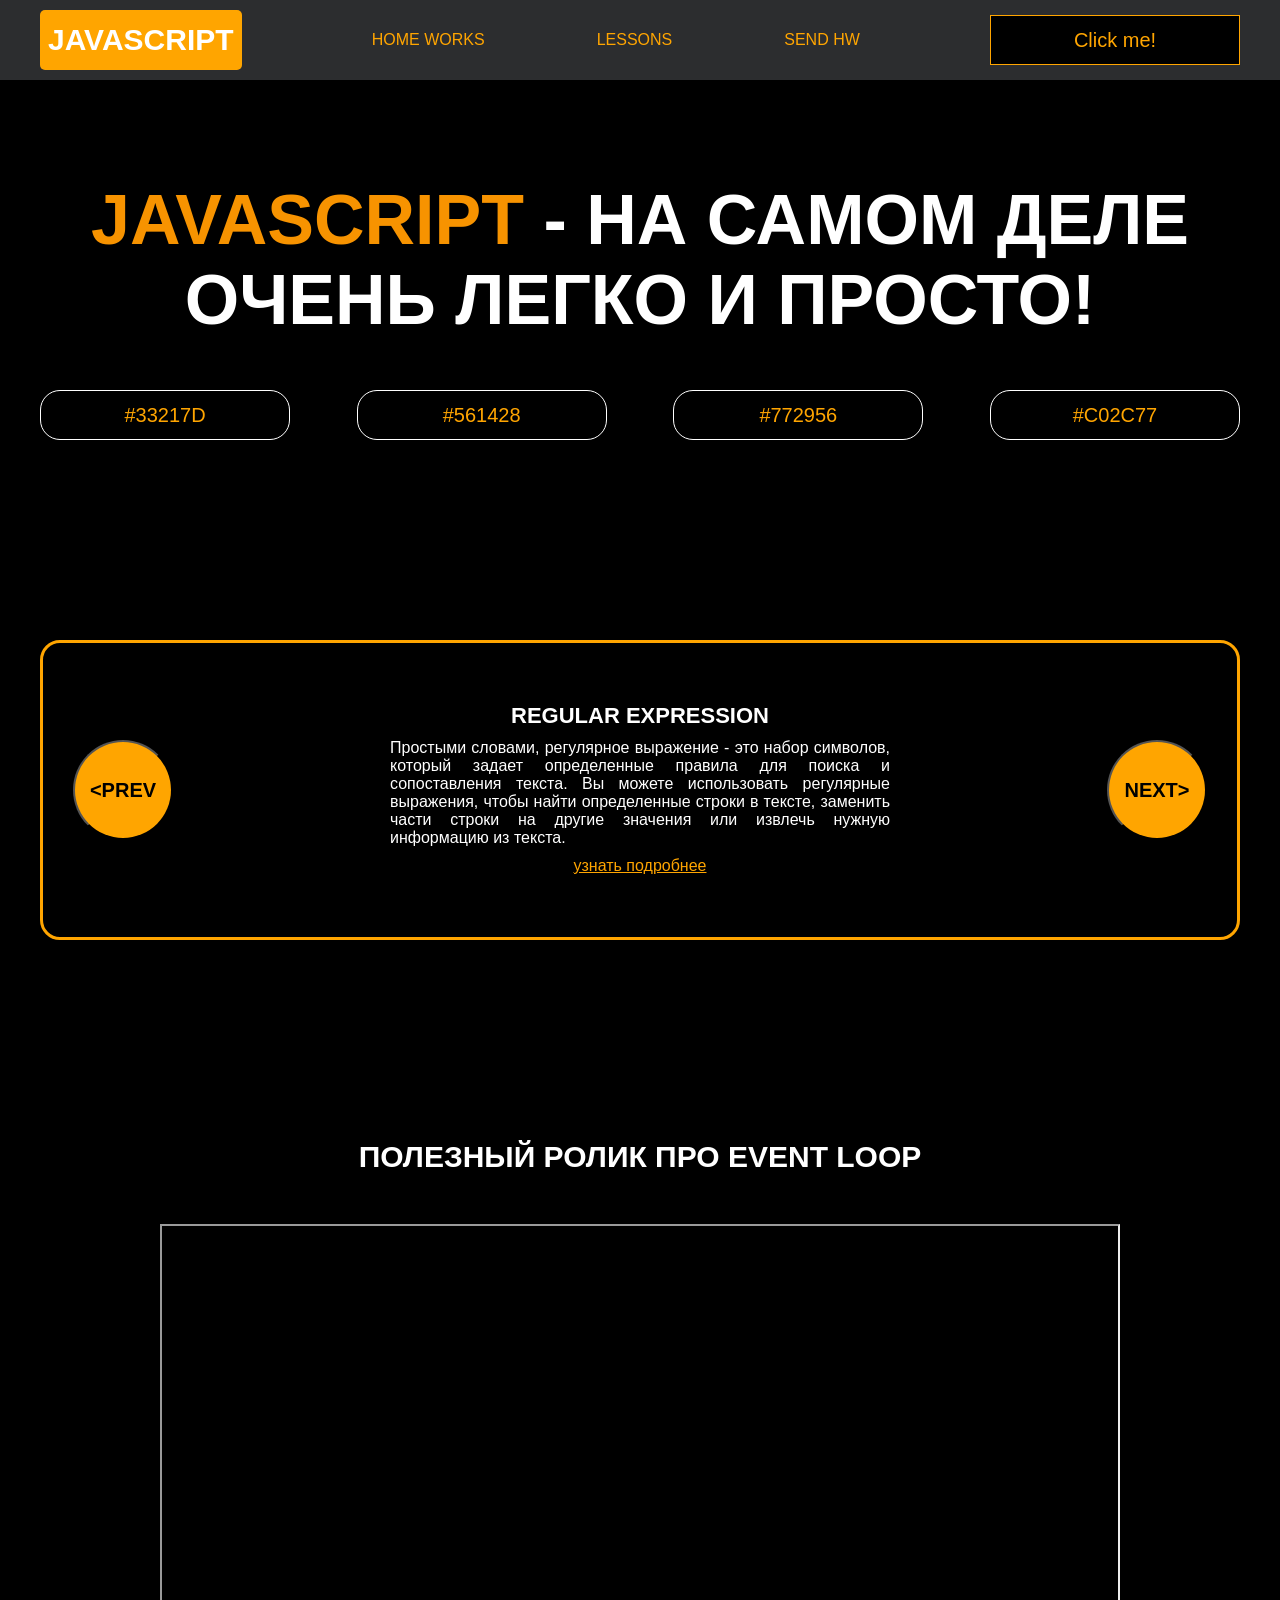
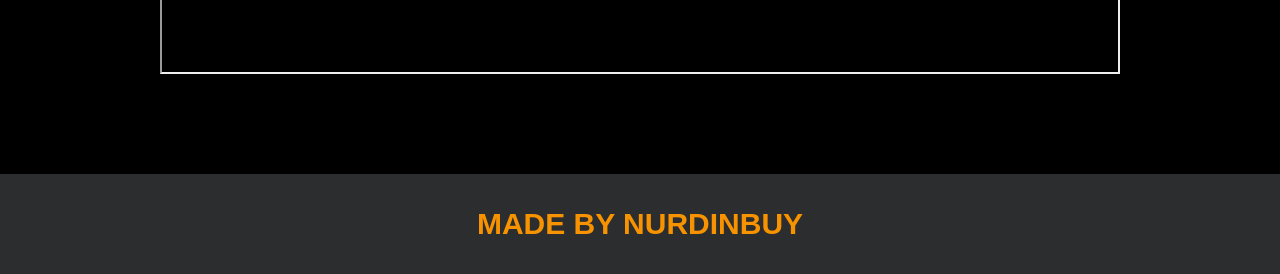
<file: month_3/index.html>
<!DOCTYPE html>
<html lang="en">
<head>
    <meta charset="UTF-8">
    <title>Java Script</title>
    <link rel="stylesheet" href="css/style.css">
    <link rel="stylesheet" href="css/core.css">
</head>
<body>

<div class="wrapper">
    <div class="header">
        <div class="container">
            <div class="inner_header">
                <a href="index.html">
                    <div class="logotype">
                        <h2>JavaScript</h2>
                    </div>
                </a>
                <ul class="menu">
                    <li class="menu_link">
                        <a href="pages/home_works.html">Home Works</a>
                    </li>
                    <li class="menu_link">
                        <a href="pages/lessons.html">Lessons</a>
                    </li>
                    <li class="menu_link">
                        <a href="https://t.me/NurDinBuy16" target="_blank">Send hw</a>
                    </li>
                </ul>
                <button class="btn" id="btn-get">Click me!</button>
            </div>
        </div>
    </div>
    <div class="main_block">
        <div class="container">
            <div class="inner_main">
                <h1><strong id="js-color">JavaScript</strong> - на самом деле очень легко и просто!</h1>
                <div class="colors-buttons">
                    <button class="btn btn-color"></button>
                    <button class="btn btn-color"></button>
                    <button class="btn btn-color"></button>
                    <button class="btn btn-color"></button>
                </div>
            </div>
        </div>
    </div>
    <div class="slider_block">
        <div class="container">
            <div class="inner_slider">
                <div class="slider">
                    <button class="btn-slide" id="prev">&lt;prev</button>
                    <div class="slide active_slide">
                        <div class="slide_card">
                            <h3>regular expression</h3>
                            <p>Простыми словами, регулярное выражение - это набор символов, который задает определенные правила для поиска и сопоставления текста. Вы можете использовать регулярные выражения, чтобы найти определенные строки в тексте, заменить части строки на другие значения или извлечь нужную информацию из текста.</p>
                            <a href="https://developer.mozilla.org/ru/docs/Web/JavaScript/Guide/Regular_expressions" target="_blank">узнать подробнее</a>
                        </div>
                    </div>
                    <div class="slide">
                        <div class="slide_card">
                            <h3>recursion</h3>
                            <p>Простыми словами, рекурсия - это, когда функция делает повторяющиеся вызовы самой себя для решения задачи, пока не достигнет определенного условия выхода из рекурсии.</p>
                            <a href="https://learn.javascript.ru/recursion" target="_blank">узнать подробнее</a>
                        </div>
                    </div>
                    <div class="slide">
                        <div class="slide_card">
                            <h3>json</h3>
                            <p>Простыми словами, JSON - это способ представления данных в виде текста, чтобы они могли быть легко поняты и использованы различными программами. Он использует простые правила для описания объектов и массивов, а также для представления простых типов данных, таких как строки, числа, логические значения и т.д.</p>
                            <a href="https://developer.mozilla.org/ru/docs/Learn/JavaScript/Objects/JSON" target="_blank">узнать подробнее</a>
                        </div>
                    </div>
                    <div class="slide">
                        <div class="slide_card">
                            <h3>event loop</h3>
                            <p>Простыми словами, event loop похож на дежурного, который непрерывно проверяет, произошло ли какое-либо событие, и реагирует на него, когда оно происходит. Он имеет список задач, которые нужно выполнить, и он перебирает этот список событий одно за другим, обрабатывая каждое событие, когда оно наступает.</p>
                            <a href="https://highload.today/kak-ustroen-event-loop-v-javascript-parallelnaya-model-i-tsikl-sobytij/" target="_blank">узнать подробнее</a>
                        </div>
                    </div>
                    <button class="btn-slide" id="next">next&gt;</button>
                </div>
            </div>
        </div>
    </div>
    <div class="block_video">
        <div class="container">
            <h3>Полезный ролик про Event Loop</h3>
            <div class="inner_block_video">
                <iframe width="80%" height="450" src="https://www.youtube.com/embed/zDlg64fsQow" title="YouTube video player" frameborder="2" allow="autoplay; clipboard-write; encrypted-media; gyroscope; picture-in-picture; web-share" allowfullscreen></iframe>
            </div>
        </div>
    </div>
    <div class="footer">
        <div class="container">
            <a href="https://www.instagram.com/nurdinbuy/" target="_blank">
                <div class="inner_footer">
                    <h2>Made by NurDinBuy</h2>
                </div>
            </a>
        </div>
    </div>
</div>

<div class="modal">
    <div class="modal_dialog">
        <div class="modal_content">
            <form action="#">
                <div class="modal_close">&times;</div>
                <div class="modal_title">Мы свяжемся с вами как можно быстрее!</div>
                <input required placeholder="Ваше имя" name="name" type="text" class="modal_input">
                <input required placeholder="Ваш номер телефона" name="phone" type="phone" class="modal_input">
                <button class="btn btn_dark btn_min">Перезвонить мне</button>
            </form>
        </div>
    </div>
</div>

</body>
<script src="js/main.js"></script>
</html>
</file>
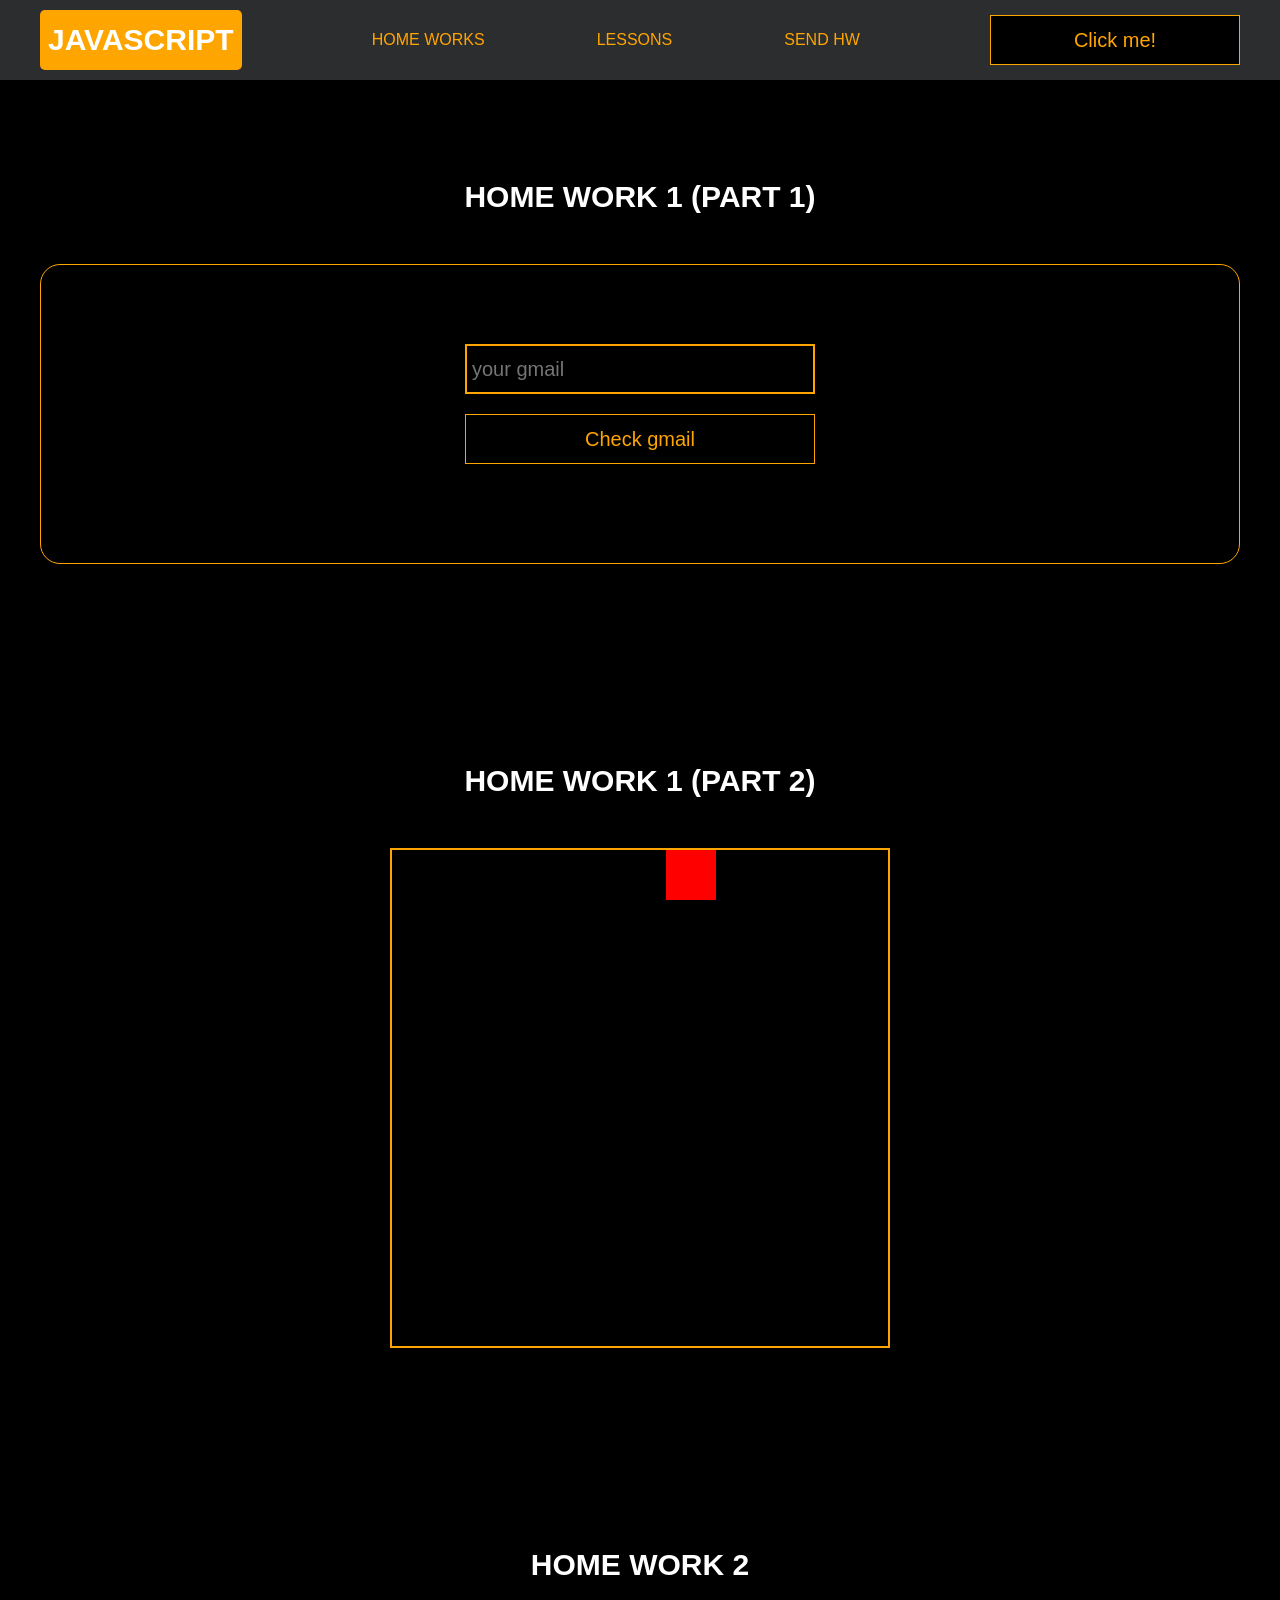
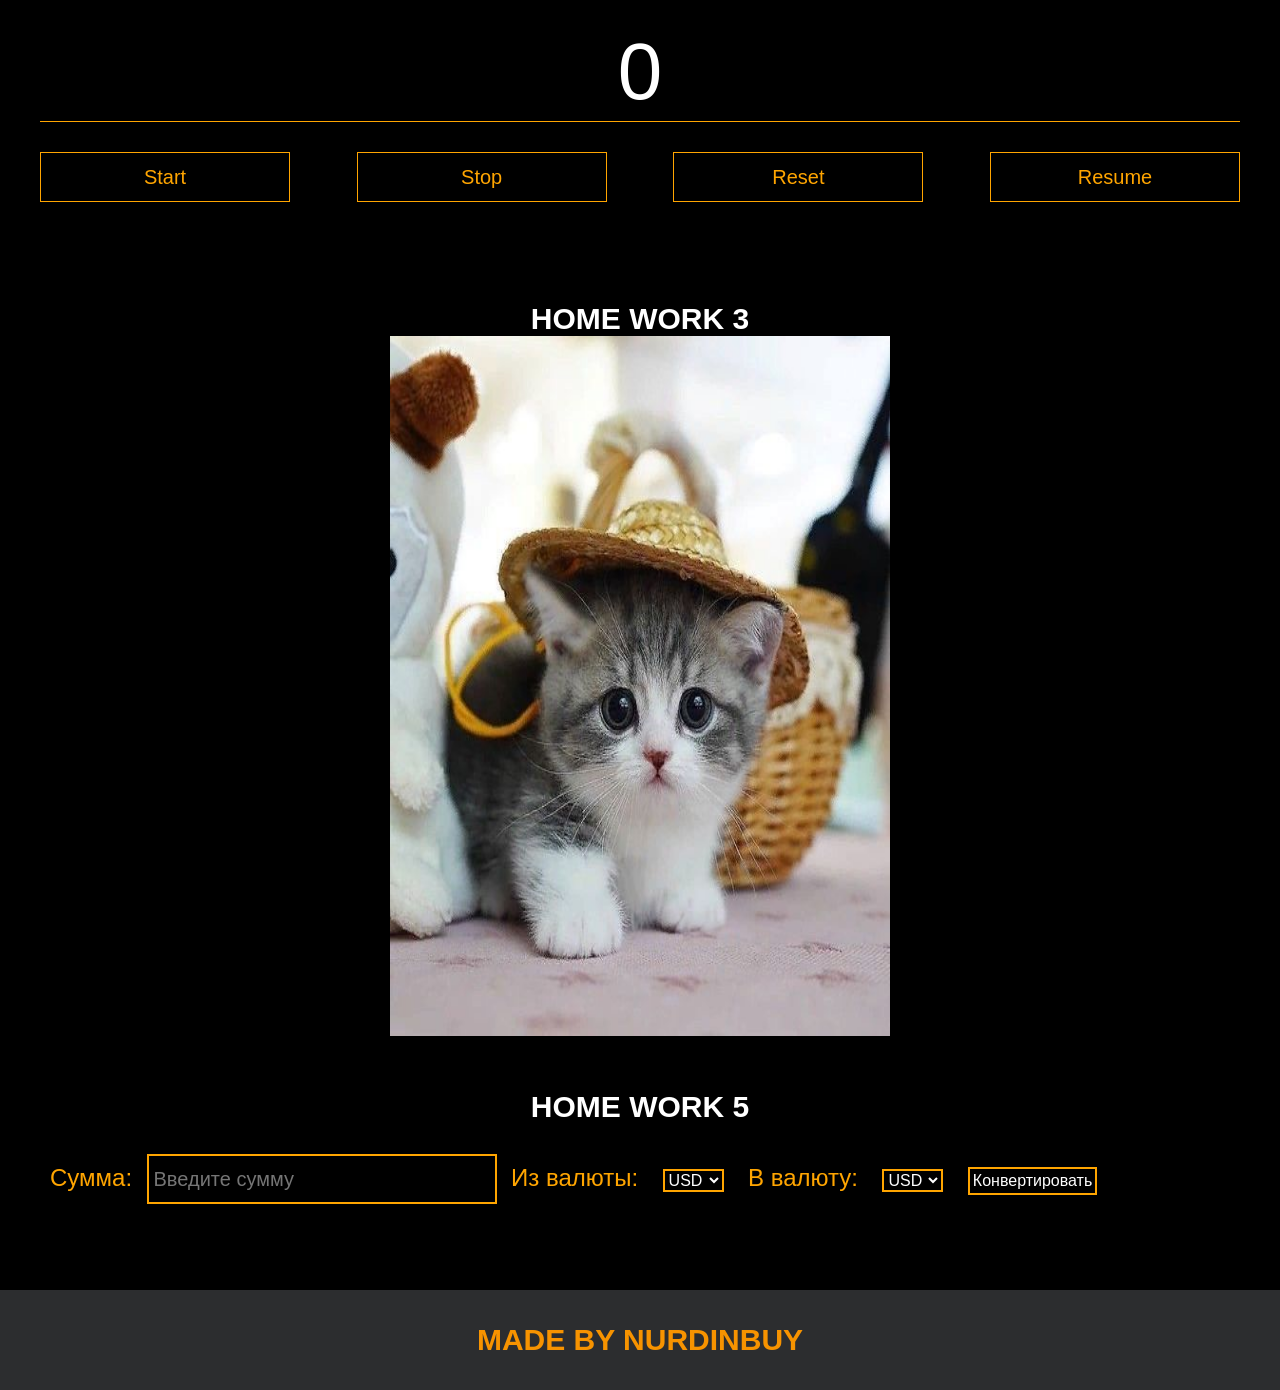
<file: month_3/pages/home_works.html>
<!DOCTYPE html>
<html lang="en">
<head>
    <meta charset="UTF-8">
    <title>Home Works</title>
    <link rel="stylesheet" href="../css/style.css">
    <link rel="stylesheet" href="../css/core.css">
    <link rel="stylesheet" href="../css/home_works.css">
</head>
<body>

<div class="wrapper">
    <div class="header">
        <div class="container">
            <div class="inner_header">
                <a href="../index.html">
                    <div class="logotype">
                        <h2>Java<span>Script</span></h2>
                    </div>
                </a>
                <ul class="menu">
                    <li class="menu_link">
                        <a href="../pages/home_works.html">Home Works</a>
                    </li>
                    <li class="menu_link">
                        <a href="../pages/lessons.html">Lessons</a>
                    </li>
                    <li class="menu_link">
                        <a href="https://t.me/NurDinBuy16" target="_blank">Send hw</a>
                    </li>
                </ul>
                <button class="btn" id="btn-get">Click me!</button>
            </div>
        </div>
    </div>
    <div class="gmail_block">
        <div class="container">
            <h3>Home work 1 (part 1)</h3>
            <div class="inner_gmail_block">
                <div class="form_gmail">
                    <label for="gmail_input"></label>
                    <input type="text" id="gmail_input" placeholder="your gmail">
                    <button class="btn" id="gmail_button">Check gmail</button>
                    <span class="checker" id="gmail_result"></span>
                </div>
            </div>
        </div>
    </div>
    <div class="move_block">
        <div class="container">
            <h3>Home work 1 (part 2)</h3>
            <div class="inner_move_block">
                <div class="parent_block">
                    <div class="child_block"></div>
                </div>
            </div>
        </div>
    </div>

    <div class="stopwatch">
        <div class="container">
            <h3>Home work 2 </h3>
            <div class="time">
                <div class="time_block">
                    <div id="counter">0</div>
                </div>
            </div>
            <div class="time_buttons">
                <button class="btn" id="start">Start</button>
                <button class="btn" id="stop">Stop</button>
                <button class="btn" id="reset">Reset</button>
                <button class="btn" id="resume">Resume</button>
            </div>
        </div>
    </div>

    <div class="block_slider">
        <div class="container">
            <h3>home work 3</h3>
            <div class="slider_hw">
                <img src="../img/slid1.jpg" alt="" class="active">
                <img src="../img/slid2.jpg" alt="">
                <img src="../img/slid3.jpg" alt="">
            </div>
        </div>
        <div id="myModal" class="modalHw">
            <div class="modal-contentHW">
                <h3>Модальное окно</h3>
            </div>
        </div>
        <div id="people-container"></div>
    </div>
    <div class="currency_block">
        <div class="container">
            <h3>Home work 5 </h3>
            <label for="amount">Сумма:</label>
            <input type="number" id="amount" placeholder="Введите сумму">

            <label for="fromCurrency">Из валюты:</label>
            <select id="fromCurrency">
                <option value="USD">USD</option>
                <option value="RUB">SOM</option>
                <option value="EUR">EUR</option>
            </select>

            <label for="toCurrency">В валюту:</label>
            <select id="toCurrency">
                <option value="USD">USD</option>
                <option value="RUB">SOM</option>
                <option value="EUR">EUR</option>
            </select>

            <button onclick="convertCurrency()">Конвертировать</button>

            <h3 id="result"></h3>
        </div>
    </div>

    <div class="footer">
        <div class="container">
            <a href="https://www.instagram.com/nurdinbuy/" target="_blank">
                <div class="inner_footer">
                    <h2>Made by NurDinBuy</h2>
                </div>
            </a>
        </div>
    </div>
</div>

</body>
<script src="../js/home_works.js"></script>
</html>
</file>
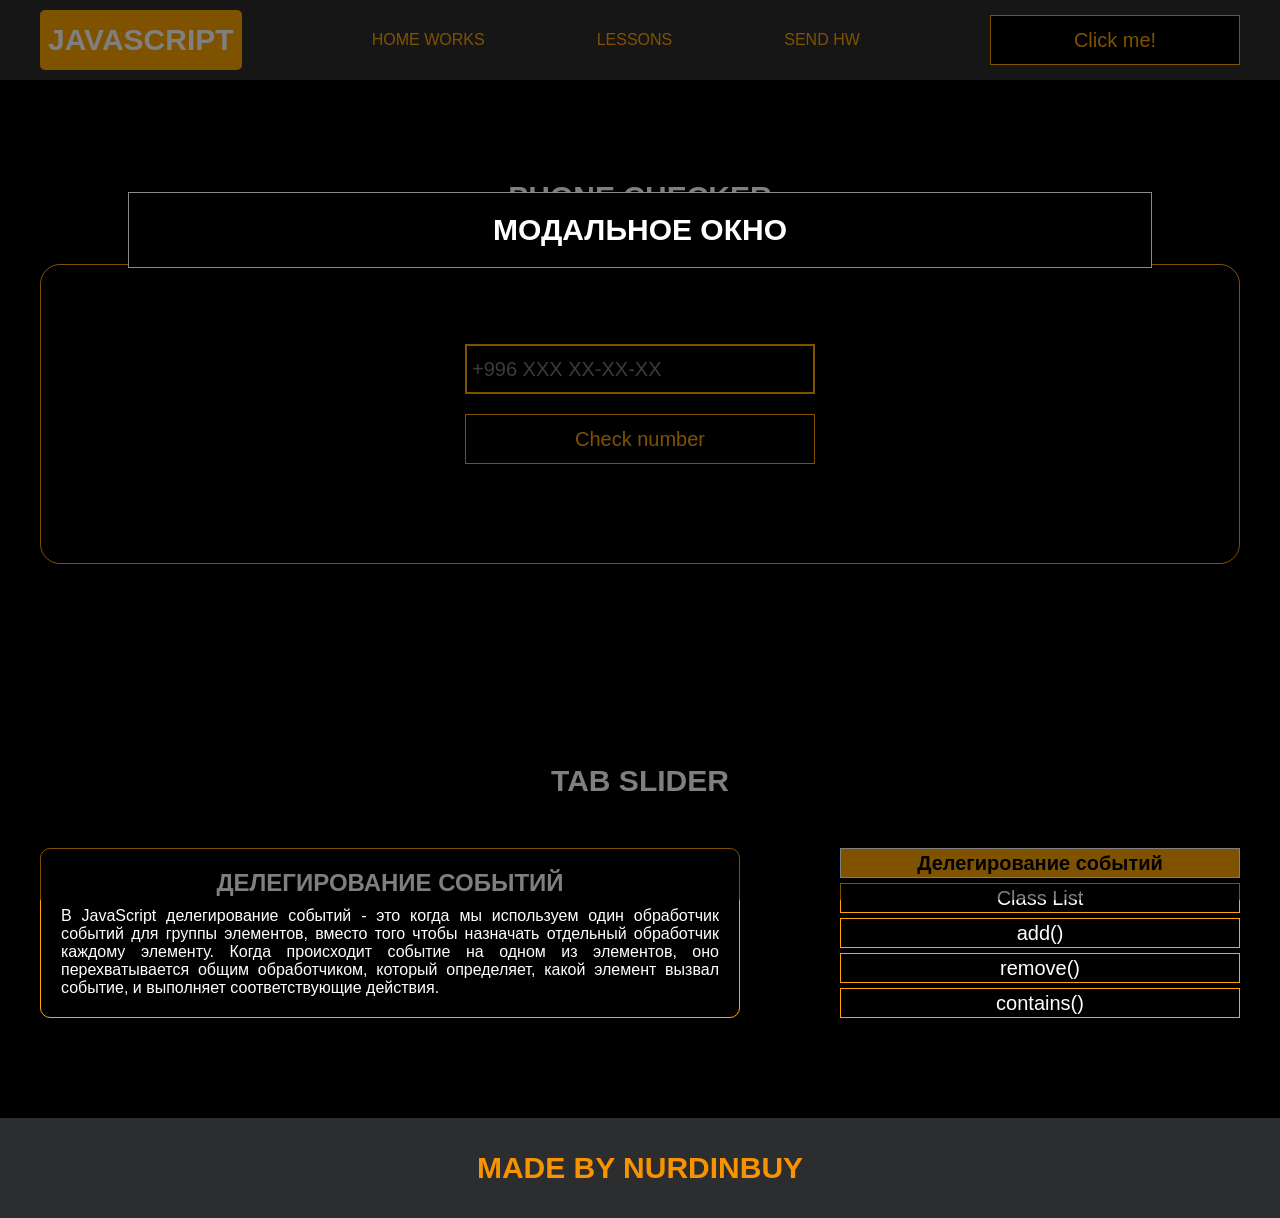
<file: month_3/pages/lessons.html>
<!DOCTYPE html>
<html lang="en">
<head>
    <meta charset="UTF-8">
    <title>Lessons</title>
    <link rel="stylesheet" href="../css/style.css">
    <link rel="stylesheet" href="../css/core.css">
    <link rel="stylesheet" href="../css/lessons.css">
</head>
<body>

<div class="wrapper">
    <div class="header">
        <div class="container">
            <div class="inner_header">
                <a href="../index.html">
                    <div class="logotype">
                        <h2>Java<span>Script</span></h2>
                    </div>
                </a>
                <ul class="menu">
                    <li class="menu_link">
                        <a href="../pages/home_works.html">Home Works</a>
                    </li>
                    <li class="menu_link">
                        <a href="../pages/lessons.html">Lessons</a>
                    </li>
                    <li class="menu_link">
                        <a href="https://t.me/NurDinBuy16" target="_blank">Send hw</a>
                    </li>
                </ul>
                <button class="btn" id="btn-get">Click me!</button>
            </div>
        </div>
    </div>
    <div class="phone_block">
        <div class="container">
            <h3>Phone checker</h3>
            <div class="inner_phone_block">
                <div class="form_phone">
                    <label for="phone_input"></label>
                    <input type="text" id="phone_input" placeholder="+996 XXX XX-XX-XX">
                    <button class="btn" id="phone_button">Check number</button>
                    <span class="checker" id="phone_result"></span>
                </div>
            </div>
        </div>
    </div>

    <div class="tab_slider">
        <div class="container">
            <h3>tab slider</h3>
            <div class="inner_tab_slider">
                <div class="tab_contents_block">
                    <div class="tab_content_block">
                        <h4>Делегирование событий</h4>
                        <p>В JavaScript делегирование событий - это когда мы используем один обработчик событий для группы элементов, вместо того чтобы назначать отдельный обработчик каждому элементу. Когда происходит событие на одном из элементов, оно перехватывается общим обработчиком, который определяет, какой элемент вызвал событие, и выполняет соответствующие действия.</p>
                    </div>
                    <div class="tab_content_block">
                        <h4>classList</h4>
                        <p>classList в JavaScript - это свойство, которое позволяет нам работать с классами элемента HTML. С помощью classList мы можем добавлять, удалять или проверять наличие классов у элемента. Допустим, у нас есть элемент на веб-странице, и мы хотим изменить его классы с помощью JavaScript. Вместо того, чтобы обращаться напрямую к атрибуту class, мы можем использовать свойство classList этого элемента. </p>
                    </div>
                    <div class="tab_content_block">
                        <h4>add()</h4>
                        <p>Метод add позволяет добавить новый класс к списку классов элемента. Например, element.classList.add('new-class') добавит класс с именем "new-class" к элементу.</p>
                    </div>
                    <div class="tab_content_block">
                        <h4>remove()</h4>
                        <p>Метод remove позволяет удалить класс из списка классов элемента. Например, element.classList.remove('old-class') удалит класс с именем "old-class" из элемента.</p>
                    </div>
                    <div class="tab_content_block">
                        <h4>contains()</h4>
                        <p>Метод contains позволяет проверить, содержит ли элемент определенный класс. Он возвращает true, если класс присутствует, и false, если его нет. Например, element.classList.contains('highlight') вернет true, если у элемента есть класс "highlight".</p>
                    </div>
                    <div class="tab_content_items">
                        <div class="tab_content_item tab_content_item_active">Делегирование событий</div>
                        <div class="tab_content_item">Class List</div>
                        <div class="tab_content_item">add()</div>
                        <div class="tab_content_item">remove()</div>
                        <div class="tab_content_item">contains()</div>
                    </div>
                </div>
            </div>
        </div>
        <div id="myModal" class="modalHw">
            <div class="modal-contentHW">
                <h3>Модальное окно</h3>
            </div>
        </div>
    </div>

    <div class="footer">
        <div class="container">
            <a href="https://www.instagram.com/nurdinbuy/" target="_blank">
                <div class="inner_footer">
                    <h2>Made by NurDinBuy</h2>
                </div>
            </a>
        </div>
    </div>
</div>

</body>
<script src="../js/lesson.js"></script>
</html>
</file>
<file: month_3/css/style.css>
/* HEADER */

.header {
    height: 80px;
    background: #2c2d2f;
    display: flex;
    align-items: center;
    width: 100%;
}

.inner_header {
    height: 100%;
    display: flex;
    align-items: center;
    justify-content: space-between;
}

/* LOGOTYPE */

.logotype {
    display: flex;
    align-items: center;
    justify-content: center;
    font-size: 22px;
    height: 60px;
    width: fit-content;
    background: orange;
    padding: 8px;
    color: white;
    border-radius: 5px;
    cursor: pointer;
}

/* HEADER MENU */

.menu {
    display: flex;
    justify-content: space-around;
    width: 600px;
}

.menu_link a {
    color: orange;
    text-transform: uppercase;
}

.menu_link a:hover {
    text-decoration: underline;
}

/* MAIN BLOCK */

.main_block {
    padding: 100px 0;
    background: black;
}

/* BUTTONS COLOR PICKER */

.colors-buttons {
    display: flex;
    justify-content: space-between;
    margin-top: 50px;
}

.btn-color {
    border-radius: 20px;
    border-color: white !important;
}

/* FOOTER */

.footer {
    background: #2c2d2f;
    width: 100%;
}

.inner_footer {
    display: flex;
    align-items: center;
    justify-content: center;
    height: 100px;
}

.footer h2 {
    text-transform: uppercase;
    color: #F79300;
    font-weight: 600;
}


/* SLIDER BLOCK */

.slider_block {
    padding: 100px 0;
    background: black;
}

.slider {
    position: relative;
    width: 100%;
    height: 300px;
    overflow: hidden;
    border: 3px solid orange;
    border-radius: 20px;
    display: flex;
    align-items: center;
    justify-content: space-between;
    padding: 0 30px;
}

.slide {
    position: absolute;
    top: 60px;
    left: 0;
    width: 100%;
    height: 100%;
    display: none;
    transition: opacity 0.5s ease-in-out;
}

.slide_card {
    color: white;
    margin: 0 auto;
    width: 500px;
    text-align: center;
}

.slide_card h3 {
    color: white;
    text-transform: uppercase;
    font-size: 22px;
}

.slide_card p {
    font-size: 16px;
    text-align: justify;
    margin: 10px 0;
}

.slide_card a {
    color: orange;
    text-decoration: underline;
}

.slide.active_slide {
    display: block;
}

/* VIDEO BLOCK */

.block_video {
    background: black;
    padding: 100px 0;
}

.inner_block_video {
    display: flex;
    justify-content: center;
    margin-top: 50px;
}

/* MODAL */

.modal {
    position: fixed;
    height: 100%;
    width: 100%;
    top: 0;
    left: 0;
    z-index: 2;
    background: rgba(0, 0, 0, 0.8);
    display: none;
}

.modal_dialog {
    max-width: 500px;
    margin: 40px auto;
}

.modal_content {
    position: relative;
    width: 100%;
    padding: 40px;
    background-color: black;
    border: 2px solid orange;
    border-radius: 4px;
    max-height: 80vh;
    overflow-y: auto;
}

.modal_content form {
    display: flex;
    flex-direction: column;
    align-items: center;
}

.modal_close {
    position: absolute;
    top: 8px;
    right: 14px;
    font-size: 30px;
    color: red;
    opacity: 0.5;
    font-weight: 700;
    border: none;
    background-color: transparent;
    cursor: pointer;
}

.modal_title {
    text-align: center;
    font-size: 22px;
    text-transform: uppercase;
    color: white;
}

.modal_input, .btn_min {
    width: 100% !important;
    margin-top: 10px;
}
</file>
<file: month_3/css/core.css>
* {
    margin: 0;
    padding: 0;
    box-sizing: border-box;
}

.container {
    width: 1200px;
    margin: 0 auto;
}

body {
    font-family: "Britannic Bold", sans-serif;
    background: #c2d0d0;
}

.btn {
    width: 250px;
    height: 50px;
    font-size: 20px;
    cursor: pointer;
    border: 1px solid orange;
    background: black;
    color: orange;
}

.btn:hover {
    background: #414349;
}

.btn:active {
    background: #56585D;
    border: 2px solid orange;
}

a {
    text-decoration: none;
}

li {
    list-style: none;
}

h1 {
    text-align: center;
    font-size: 70px;
    color: white;
    margin: 0 auto;
    text-transform: uppercase;
    font-weight: 600;
}

h2 {
    text-align: center;
    font-size: 30px;
    color: white;
    margin: 0 auto;
    text-transform: uppercase;
    font-weight: 600;
}

h3 {
    text-align: center;
    font-size: 30px;
    color: white;
    margin: 0 auto;
    text-transform: uppercase;
    font-weight: 600;
}

h4 {
    font-size: 24px;
    color: white;
    text-transform: uppercase;
    font-weight: 600;
}

strong {
    color: #F79300;
}

label {
    font-size: 24px;
    color: orange;
}

input {
    width: 350px;
    height: 50px;
    font-size: 20px;
    padding-left: 5px;
    color: orange;
    background: black;
    border: 2px solid orange;
}

.checker {
    color: white;
    font-size: 30px;
}

.btn-slide {
    display: block;
    width: 100px;
    height: 100px;
    background: orange;
    color: black;
    font-size: 20px;
    text-transform: uppercase;
    border-radius: 50%;
    font-weight: 800;
    z-index: 1;
}

.btn-slide:hover {
    background: #b68733 !important;
    cursor: pointer;
    color: white;
}
</file>
<file: month_3/css/home_works.css>
/* GMAIL BLOCK */

.gmail_block {
    background: black;
    padding: 100px 0;
}

.inner_gmail_block {
    margin-top: 50px;
    display: flex;
    justify-content: space-evenly;
    border: 1px solid orange;
    height: 300px;
    border-radius: 20px;
    align-items: center;
}

.form_gmail {
    display: flex;
    flex-direction: column;
    align-items: center;
}

.form_gmail button {
    width: 100%;
    margin: 20px 0;
}

/* MOVE BLOCK */

.move_block {
    background: black;
    padding: 100px 0;
}

.parent_block {
    height: 500px;
    width: 500px;
    border: 2px solid orange;
    position: relative;
    margin: 0 auto;
}

.child_block {
    position: absolute;
    width: 50px;
    height: 50px;
    background: red;
}

.inner_move_block {
    margin-top: 50px;
}

/* STOP WATCH */

.time {
    color: white;
    display: flex;
    justify-content: center;
    font-size: 80px;
    height: 100px;
    width: 100%;
    border-bottom: 1px solid orange;
    margin-top: 40px;
}

.time_block {
    display: flex;
    width: 500px;
    align-items: center;
    justify-content: center;
}

.stopwatch {
    padding: 100px 0;
    background: black;
}



.time_buttons {
    margin-top: 30px;
    width: 100%;
    display: flex;
    justify-content: space-between;
}


.block_slider {
    background: black;
}

.slider_hw {
    position: relative;
    width: 500px;
    height: 700px;
    overflow: hidden;
    margin: 0 auto;
}

.slider_hw img {
    position: absolute;
    top: 0;
    left: 0;
    width: 100%;
    height: 100%;
    opacity: 0;
    transition: opacity 0.5s ease-in-out;

}

.slider_hw img.active {
    opacity: 1;
}

.modalHw {
    display: none;
    position: fixed;
    z-index: 1;
    left: 0;
    top: 0;
    width: 100%;
    height: 100%;
    overflow: auto;
    background-color: rgba(0, 0, 0, 0.5);
}

.modal-contentHW {
    background-color: black;
    margin: 15% auto;
    padding: 20px;
    border: 1px solid #888;
    width: 80%;
}

.currency_block {
    display: flex;
    background: black;
    height: 200px;
}

.currency_block label{
    margin: 0 10px;
}

.currency_block #fromCurrency{
    margin: 0 10px;
    background: black;
    font-size: medium;
    border: 2px solid orange;
    color: white;
}

.currency_block #toCurrency{
    margin: 0 10px;
    background: black;
    font-size: medium;
    border: 2px solid orange;
    color: white;
}

#result{
    margin: 25px;
}
.currency_block button{
    margin: 0 10px;
    background: black;
    font-size: medium;
    border: 2px solid orange;
    color: white;
    padding: 3px;
}

.currency_block h3{
    margin-bottom: 30px;
}
</file>
<file: month_3/css/lessons.css>
/* PHONE CHECKER */

.phone_block {
    background: black;
    padding: 100px 0;
}

.inner_phone_block {
    margin-top: 50px;
    display: flex;
    justify-content: space-evenly;
    border: 1px solid orange;
    height: 300px;
    border-radius: 20px;
    align-items: center;
}

.form_phone {
    display: flex;
    flex-direction: column;
    align-items: center;
}

.form_phone button {
    width: 100%;
    margin: 20px 0;
}

/* TAB SLIDER */

.tab_slider {
    background: black;
    padding: 100px 0;
}

.tab_content_block {
    width: 700px;
    border: 1px solid orange;
    padding: 20px;
    border-radius: 10px;
    text-align: center;
    display: flex;
    align-items: center;
    flex-direction: column;
    justify-content: center;
    height: 170px;
}

.tab_content_block p {
    color: white;
    margin-top: 10px;
    text-align: justify;
}

.tab_content_items {
    width: 400px;
    display: flex;
    flex-direction: column;
    row-gap: 5px;
}

.tab_content_item {
    padding: 10px;
    height: 30px;
    color: white;
    border: 1px solid orange;
    text-align: center;
    font-size: 20px;
    cursor: pointer;
    display: grid;
    place-content: center;
}

.tab_content_item_active {
    background: orange;
    color: black;
    font-weight: 600;
    border: 1px solid white;
}

.tab_contents_block {
    display: flex;
    justify-content: space-between;
    align-items: center;
    margin-top: 50px;
}
.modalHw {
    display: none;
    position: fixed;
    z-index: 1;
    left: 0;
    top: 0;
    width: 100%;
    height: 100%;
    overflow: auto;
    background-color: rgba(0, 0, 0, 0.5);
}

.modal-contentHW {
    background-color: black;
    margin: 15% auto;
    padding: 20px;
    border: 1px solid #888;
    width: 80%;
}
</file>
